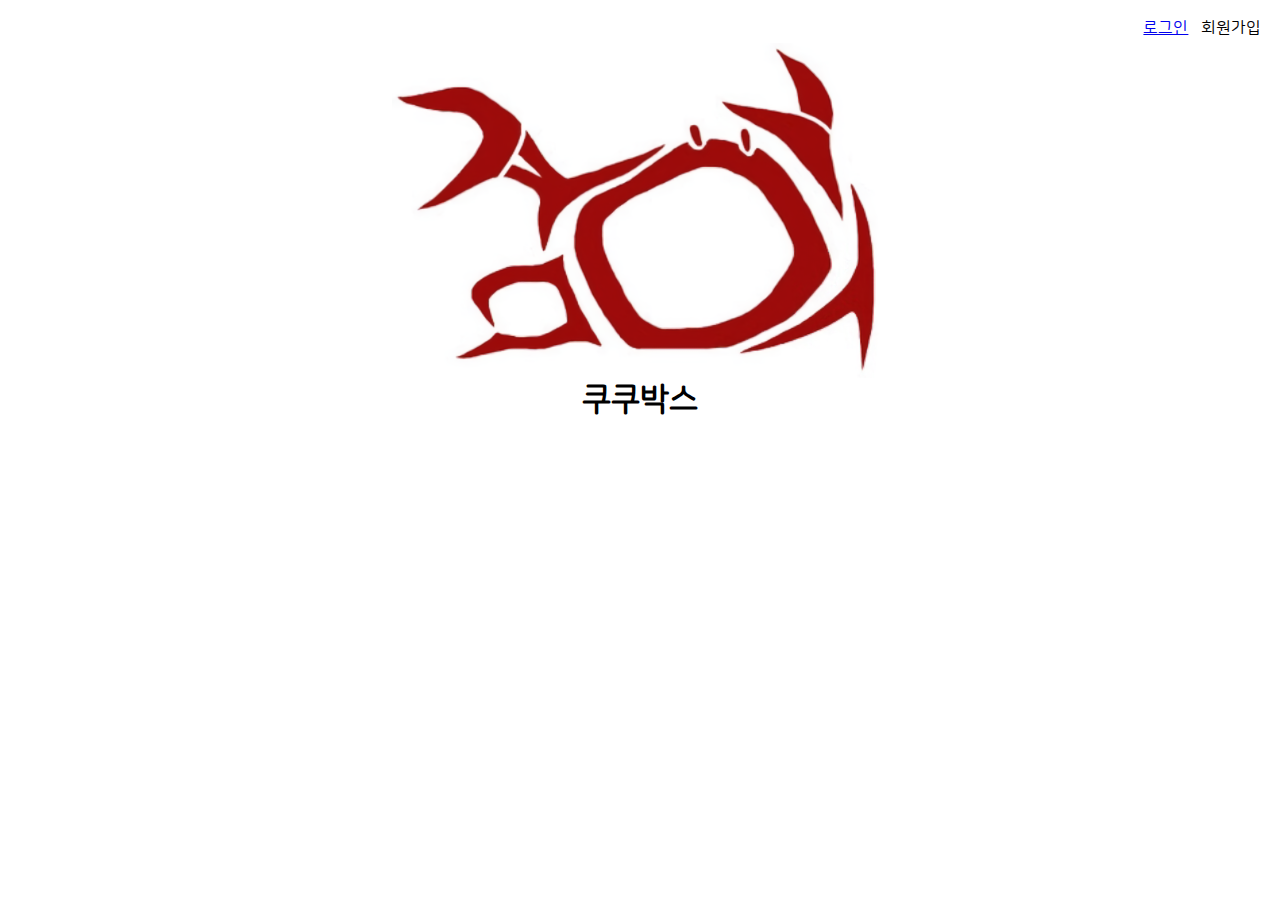
<file: templates/html/index.html>
<!DOCTYPE html>
<html lang="en">
<head>
    <meta charset="UTF-8">
    <meta name="viewport" content="width=device-width, initial-scale=1.0">
    <title>KhuKhuBox</title>
    <link rel="stylesheet" href="../css/index-default.css">
</head>
<body>
    <div class="total-container">
        <header class="top-banner">
            <div class="sign-up">회원가입</div>
            <div class="login"><a href="../html/login.html">로그인</a></div>
        </header>
        <div class="content">
            <div class="logo">
                <img src="../images/khuCrap.png">
            </div>
            <div class="main-title">쿠쿠박스</div>
        </div>

    </div>
</body>
</html>
</file>
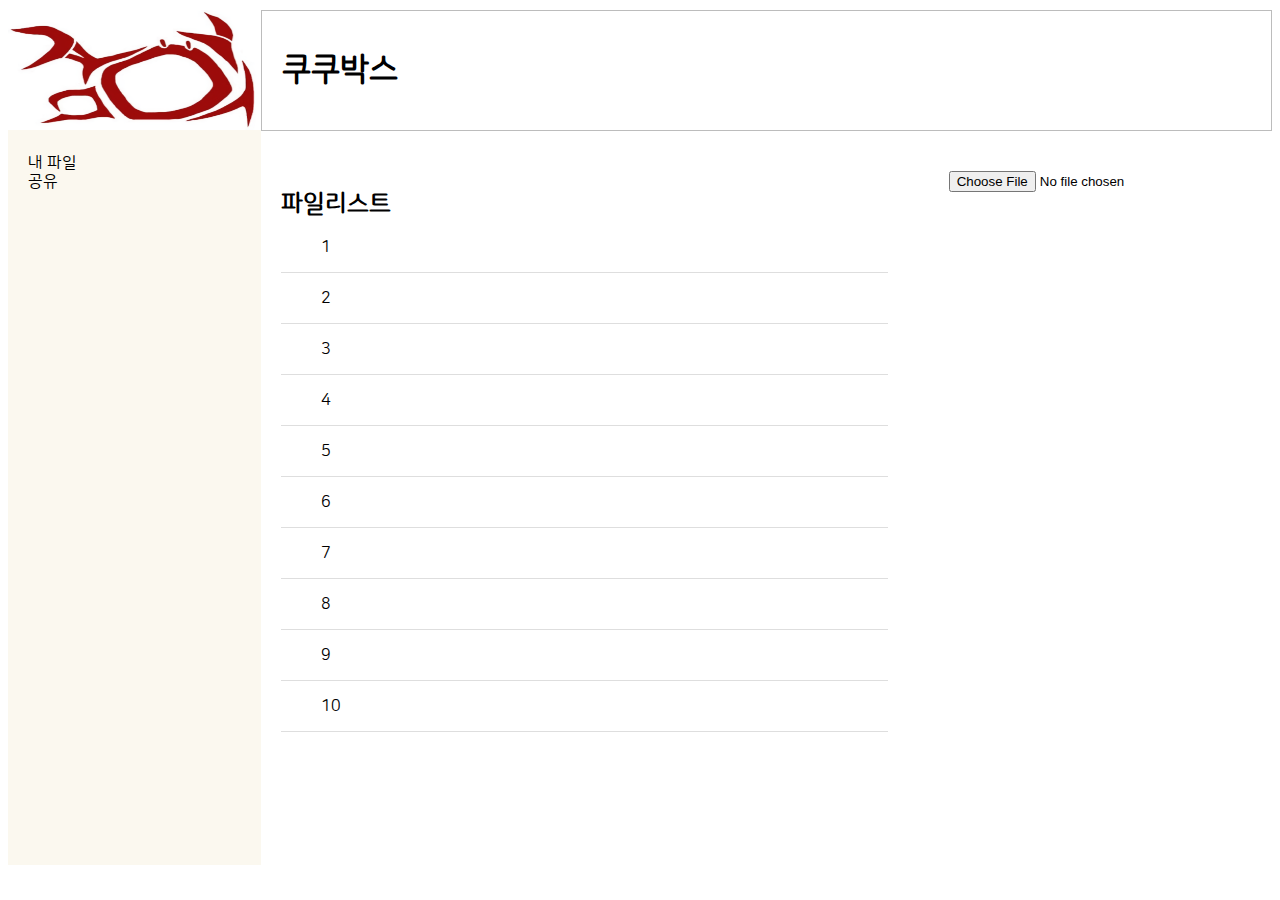
<file: templates/html/fileServiece.html>
<!doctype html>
<html lang="ko">

<head>
    <meta charset="utf-8">
    <title>KhuKhuBox</title>
    <meta name="viewport" content="width=device-width, initial-scale=1">
    <link rel="stylesheet" href="../css/fileServiece.css">
</head>

<body>
    <div class="container">
        <div class="left-sidebar">
            <a href="../html/index.html"><img id="khuCrap" src="../images/khuCrap.png"></a>
            <div class="side-list">
                <div>내 파일</div>
                <div>공유</div>
            </div>
        </div>
        <div class="middle-container">
            <div class="header">
                <h1>쿠쿠박스</h1>
            </div>

            <div class="content">
                <h2>파일리스트</h2>
                <ul>1</ul>
                <hr class="horizon">
                <ul>2</ul>
                <hr class="horizon">
                <ul>3</ul>
                <hr class="horizon">
                <ul>4</ul>
                <hr class="horizon">
                <ul>5</ul>
                <hr class="horizon">
                <ul>6</ul>
                <hr class="horizon">
                <ul>7</ul>
                <hr class="horizon">
                <ul>8</ul>
                <hr class="horizon">
                <ul>9</ul>
                <hr class="horizon">
                <ul>10</ul>
                <hr class="horizon">
            </div>
            <div class="file-control">
                <form action="" method="post" enctype="multipart/form-data">
                    <input type="file" name="파일 업로드" id="">
                </form>
            </div>
        </div>
    </div>
</body>

</html>
</file>
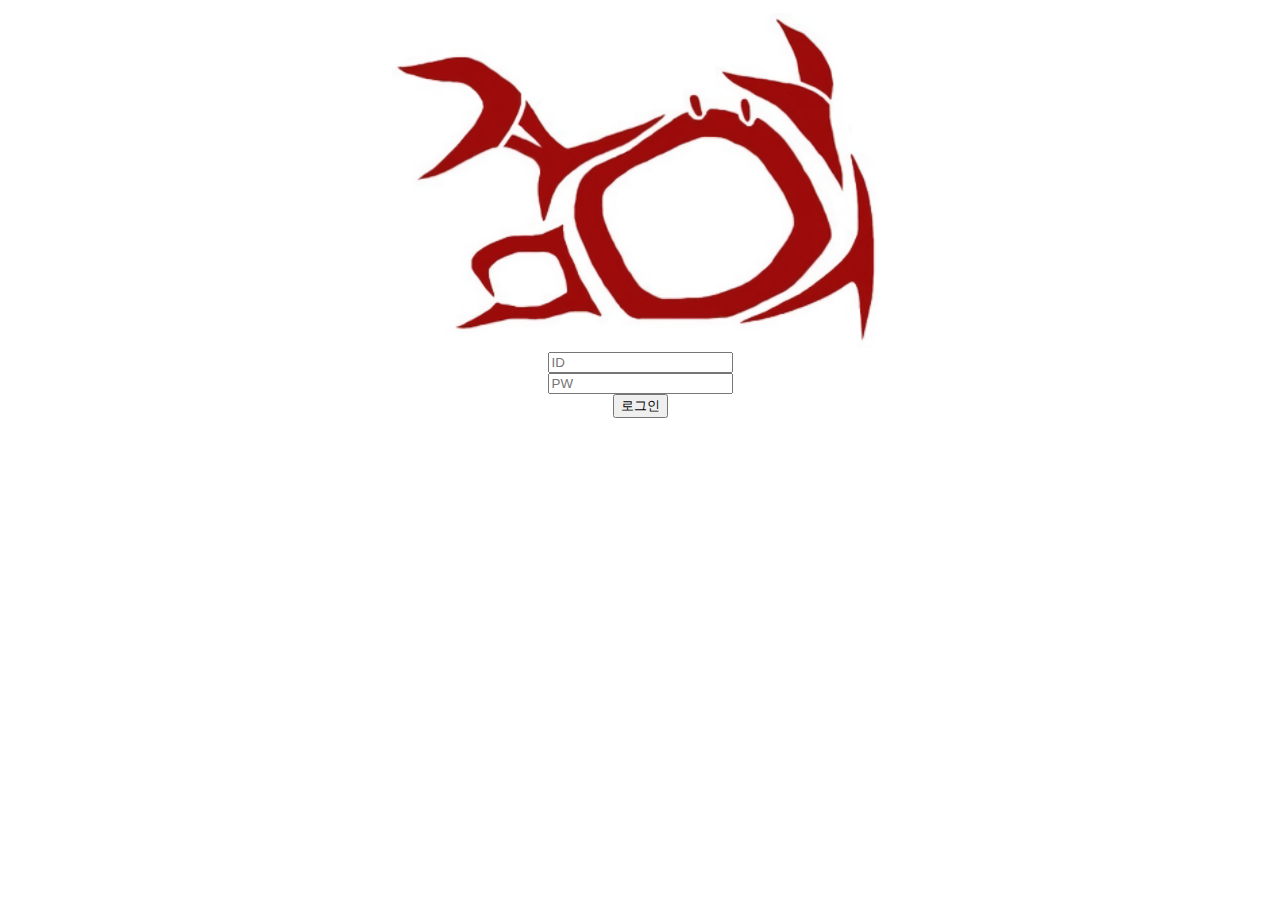
<file: templates/html/login.html>
<!DOCTYPE html>
<html lang="en">

<head>
    <meta charset="UTF-8">
    <meta name="viewport" content="width=device-width, initial-scale=1.0, user-scalable=3.0">
    <title>KhuKhuBox</title>
    <link rel="stylesheet" href="../css/login.css">
</head>

<body>
    <div class="total-container">
        <div class="content">
            <div class="logo">
                <a href="../html/index.html"><img src="../images/khuCrap.png"></a>
            </div>
            <form action="" method="post">
                <div><input type="text" name="userId" placeholder="ID"></div>
                <div><input type="password" name="password" placeholder="PW"></div>
                <button type="submit">로그인</button>
            </form>
        </div>
    </div>
</body>

</html>
</file>
<file: templates/css/index-default.css>
@font-face {
    font-family:'NanumSquareR';
    src: url(../images/NanumSquareRoundR.ttf) format('truetype');
}

body {
    font-family:'NanumSquareR';
    margin: 1%;
}

img {
    max-width: 100%;
    max-height: 100%;
}

.total-container {
    margin: 0 auto;
}

.total-container::after {
    content: '';
    display: block;
    clear: both;
    height: 0;
    visibility: hidden;
}

.login {
    padding: 0.5%;
    float: right;
}

.sign-up {
    padding: 0.5%;
    float: right;
}

.content {
    clear: both;
    text-align: center;
}

.main-title {
    font-size: 2rem;
    font-weight: bold;
}
</file>
<file: templates/css/fileServiece.css>
@font-face {
    font-family:'NanumSquareR';
    src: url(../images/NanumSquareRoundR.ttf) format('truetype');
}

body {
    font-family:'NanumSquareR';
}

.container {
    width: auto;
    margin: 10px auto;
}

.left-sidebar {
    width: 20%;
    height: 95vh;
    background-color: #FBF8EF;
    float: left;
}

#khuCrap {
    width: 100%;
    height: 120px;
}

.side-list {
    margin: 20px;
}

.middle-container {
    width: 80%;
    float: left;
}

.header {
    padding: 20px;
    margin-bottom: 20px;
    border: 1px solid #bcbcbc;
}

.content {
    width: 60%;
    padding: 20px;
    margin-bottom: 20px;
    float: left;
}

.file-control {
    width: 30%;
    padding: 20px;
    margin-bottom: 20px;
    float: right;
}

hr.horizon {
    border: solid #dedede;
    border-width: 1px 0 0;
}

@media (max-width: 480px) {
    .left-sidebar {
        width: auto;
    }

    .container {
        width: auto;
    }

    .content {
        float: none;
        width: auto;
    }

    .sidebar {
        float: none;
        width: auto;
    }
}
</file>
<file: templates/css/login.css>
@font-face {
    font-family:'NanumSquareR';
    src: url(../images/NanumSquareRoundR.ttf) format('truetype');
}

body {
    font-family:'NanumSquareR';
    margin: 1%;
}

img {
    max-width: 100%;
    max-height: 100%;
}

.total-container {
    margin: 0 auto;
}

.total-container::after {
    content: '';
    display: block;
    clear: both;
    height: 0;
    visibility: hidden;
}

.content {
    clear: both;
    text-align: center;
}
</file>
